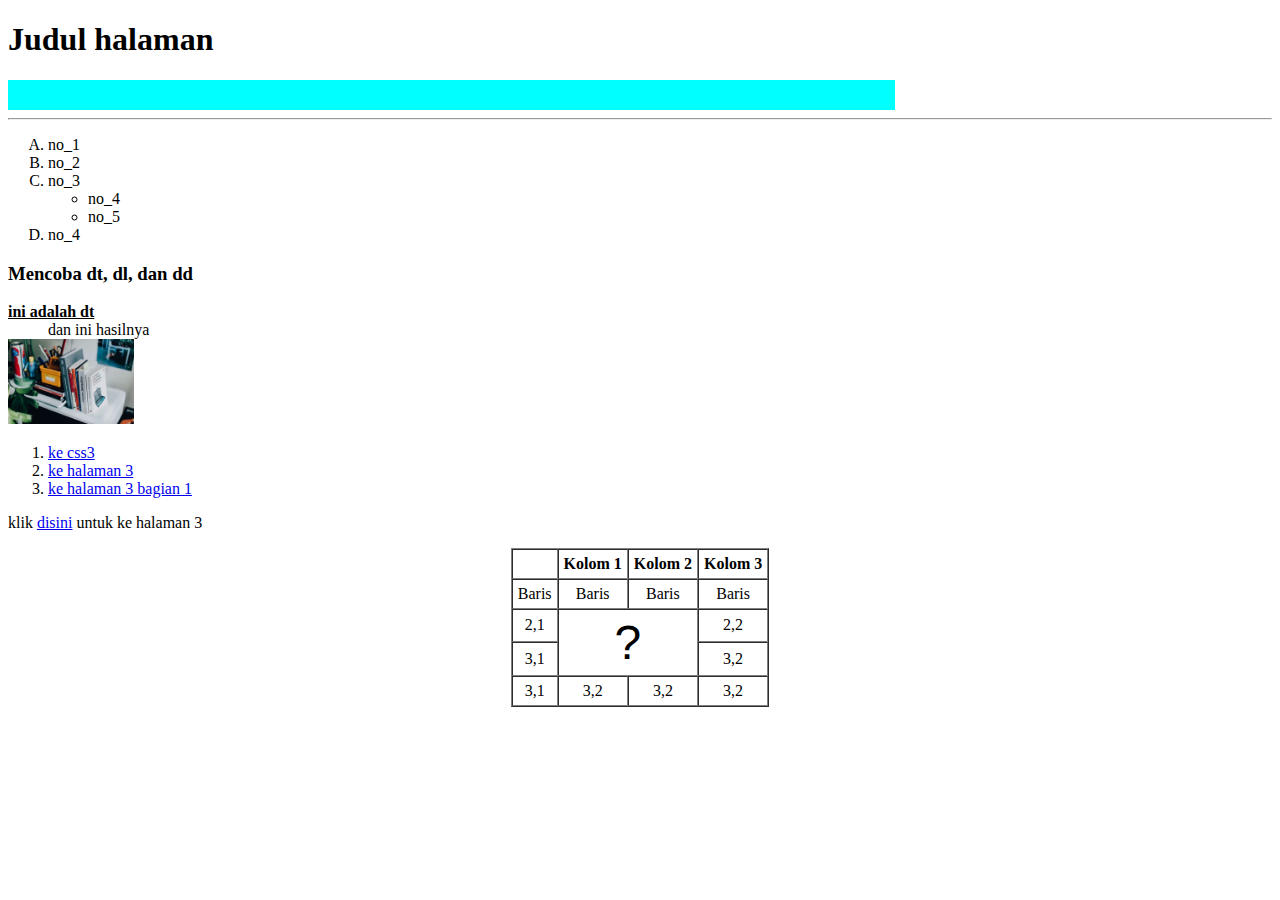
<file: Tes HTML/index.html>
<!DOCTYPE html>
<html lang="en">
<head>
    <meta charset="UTF-8">
    <meta http-equiv="X-UA-Compatible" content="IE=edge">
    <meta name="viewport" content="width=device-width, initial-scale=1.0">
    <title>Document</title>
    <!-- <link rel="stylesheet" href="style.css"> -->
</head>
<body>
    <div class="header">
        <h1>Judul halaman</h1>
    </div>

    <hr width="70%" size="30px" align="left" color="aqua">
    <hr >
    <ol type="A">
            <li>no_1</li>
            <li>no_2</li>
            <li>no_3</li>
            <ul type="circle">
                <li>no_4</li>
                <li>no_5</li>
            </ul>
            <li>no_4</li>
        </ol>
    <h3>Mencoba dt, dl, dan dd</h3>
    <dt><strong><u>ini adalah dt</u></strong></dt>
    <dd>dan ini hasilnya</dd>

    <a href="halaman3.html">
        <img src="Gambar/Book.jpg" width="10%" alt="Book" title="Book">
    </a>
    <div class="navigasi">
        <ol>
            <li>
                <a href="css3.html">ke css3</a>
            </li>
            <li>
                <a href="halaman3.html">ke halaman 3</a>
            </li>
            <li>
                <a href="halaman3.html#bagian1">ke halaman 3 bagian 1</a>
            </li>
        </ol>
    </div>

    <p>klik
        <a href="halaman3.html" target="_blank">disini</a>
    untuk ke halaman 3</p>

        <table align="center" border="1px" cellspacing="0px" cellpadding="5px">
            <thead class="bodi">
                <tr>
                    <th></th>
                    <th>Kolom 1</th>
                    <th>Kolom 2</th>
                    <th>Kolom 3</th>
                </tr>
            </thead>
            <tbody align="center">
                <tr>
                <td>Baris</td>
                <td>Baris</td>
                <td>Baris</td>
                <td>Baris</td>
            </tr>
            <tr>
                <td>2,1</td>
                <td rowspan="2" colspan="2" align="center">
                    <font size="9" face="arial">
                        ?
                    </font>
                    </td>
                <td>2,2</td>
            </tr>
            <tr>
                <td>3,1</td>
                <td>3,2</td>
            </tr>
            <tr>
                <td>3,1</td>
                <td>3,2</td>
                <td>3,2</td>
                <td>3,2</td>
            </tr>
        </table>

        <!-- <script src="script.js"></script> -->
    </tbody>
</body>
</html>
</file>
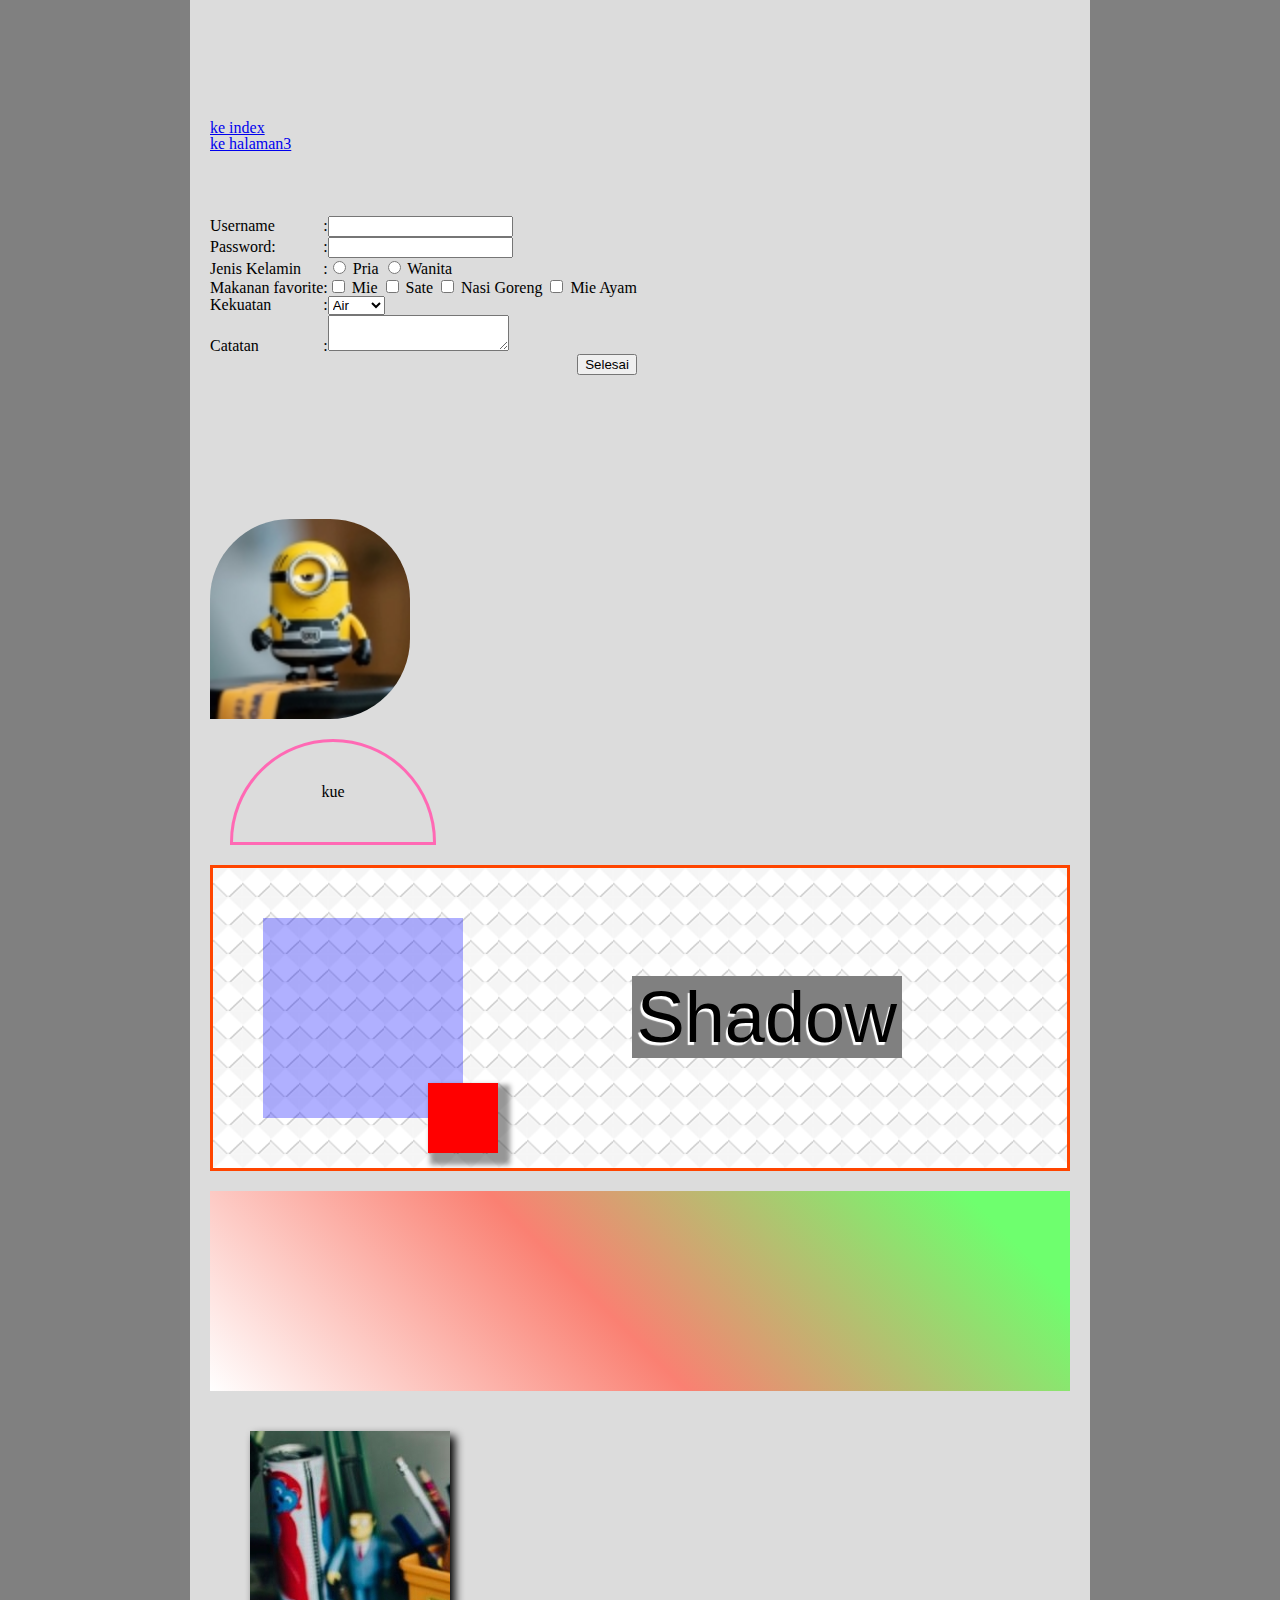
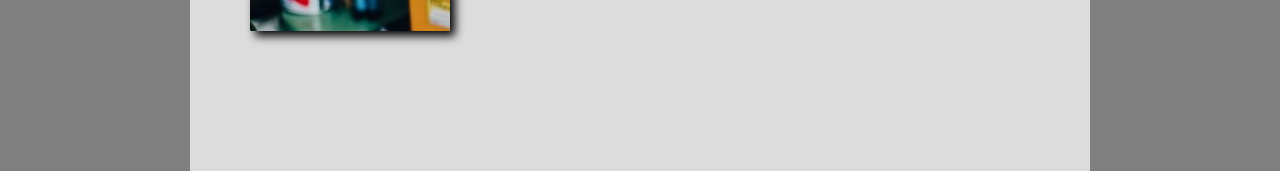
<file: Tes HTML/css3.html>
<!DOCTYPE html>
<html lang="en">
    <head>
        <meta charset="UTF-8" />
        <meta http-equiv="X-UA-Compatible" content="IE=edge" />
        <meta name="viewport" content="width=device-width, initial-scale=1.0" />
        <title>Document</title>
        <link rel="stylesheet" href="css3.css" />
    </head>
    <body>
        <div class="container">
            <div class="isi">
                <ol>
                    <li><a href="index.html">ke index</a></li>
                    <li><a href="halaman3.html">ke halaman3</a></li>
                </ol>
                <form action="">
                    <br /><br /><br /><br />
                    <table border="0" cellspacing="0" cellpadding="5">
                        <tbody>
                            <tr>
                                <td><label for="username">Username </label></td>
                                <td>:</td>
                                <td><input type="text" id="username" /></td>
                            </tr>
                            <tr>
                                <td><label for="password">Password: </label></td>
                                <td>:</td>
                                <td><input type="password" id="password" /></td>
                            </tr>
                            <tr>
                                <td>Jenis Kelamin</td>
                                <td>:</td>
                                <td>
                                    <input type="radio" id="pria" name="jenisKelamin" />
                                    <label for="pria">Pria</label>
                                    <input type="radio" id="wanita" name="jenisKelamin" />
                                    <label for="wanita">Wanita</label>
                                </td>
                            </tr>
                            <tr>
                                <td>Makanan favorite</td>
                                <td>:</td>
                                <td>
                                    <input type="checkbox" id="mie" />
                                    <label for="mie">Mie</label>
                                    <input type="checkbox" id="sate" />
                                    <label for="sate">Sate</label>
                                    <input type="checkbox" id="nasi goreng" />
                                    <label for="nasi goreng">Nasi Goreng</label>
                                    <input type="checkbox" id="mie ayam" />
                                    <label for="mie ayam">Mie Ayam</label>
                                </td>
                            </tr>
                            <tr>
                                <td>Kekuatan</td>
                                <td>:</td>
                                <td>
                                    <select>
                                        <option>Air</option>
                                        <option>Api</option>
                                        <option>Angin</option>
                                    </select>
                                </td>
                            </tr>
                            <tr>
                                <td>Catatan</td>
                                <td>:</td>
                                <td><textarea></textarea></td>
                            </tr>
                            <tr>
                                <td></td>
                                <td></td>
                                <td align="right"><button type="submit">Selesai</button></td>
                            </tr>
                        </tbody>
                    </table>
                </form>
                <br /><br /><br /><br /><br /><br /><br /><br /><br />

                <div class="kotak">
                    <img src="Gambar/Minion.jpg" alt="Minion" class="img" />
                </div>

                <div class="kue">kue</div>
                <div class="batas">
                    <h1>Shadow</h1>
                    <div class="opasitas">
                        <div class="opasitas2"></div>
                    </div>
                </div>
                <div class="gradient"></div>
                <div class="filter">
                    <!-- <img src="Gambar/Book.jpg" alt="Book" /> -->
                </div>
                <div class="bungkus">
                    <div class="transisi"></div>
                    <div class="transisi1"></div>
                </div>
            </div>
        </div>
        <script src="css3.js"></script>
    </body>
</html>
</file>
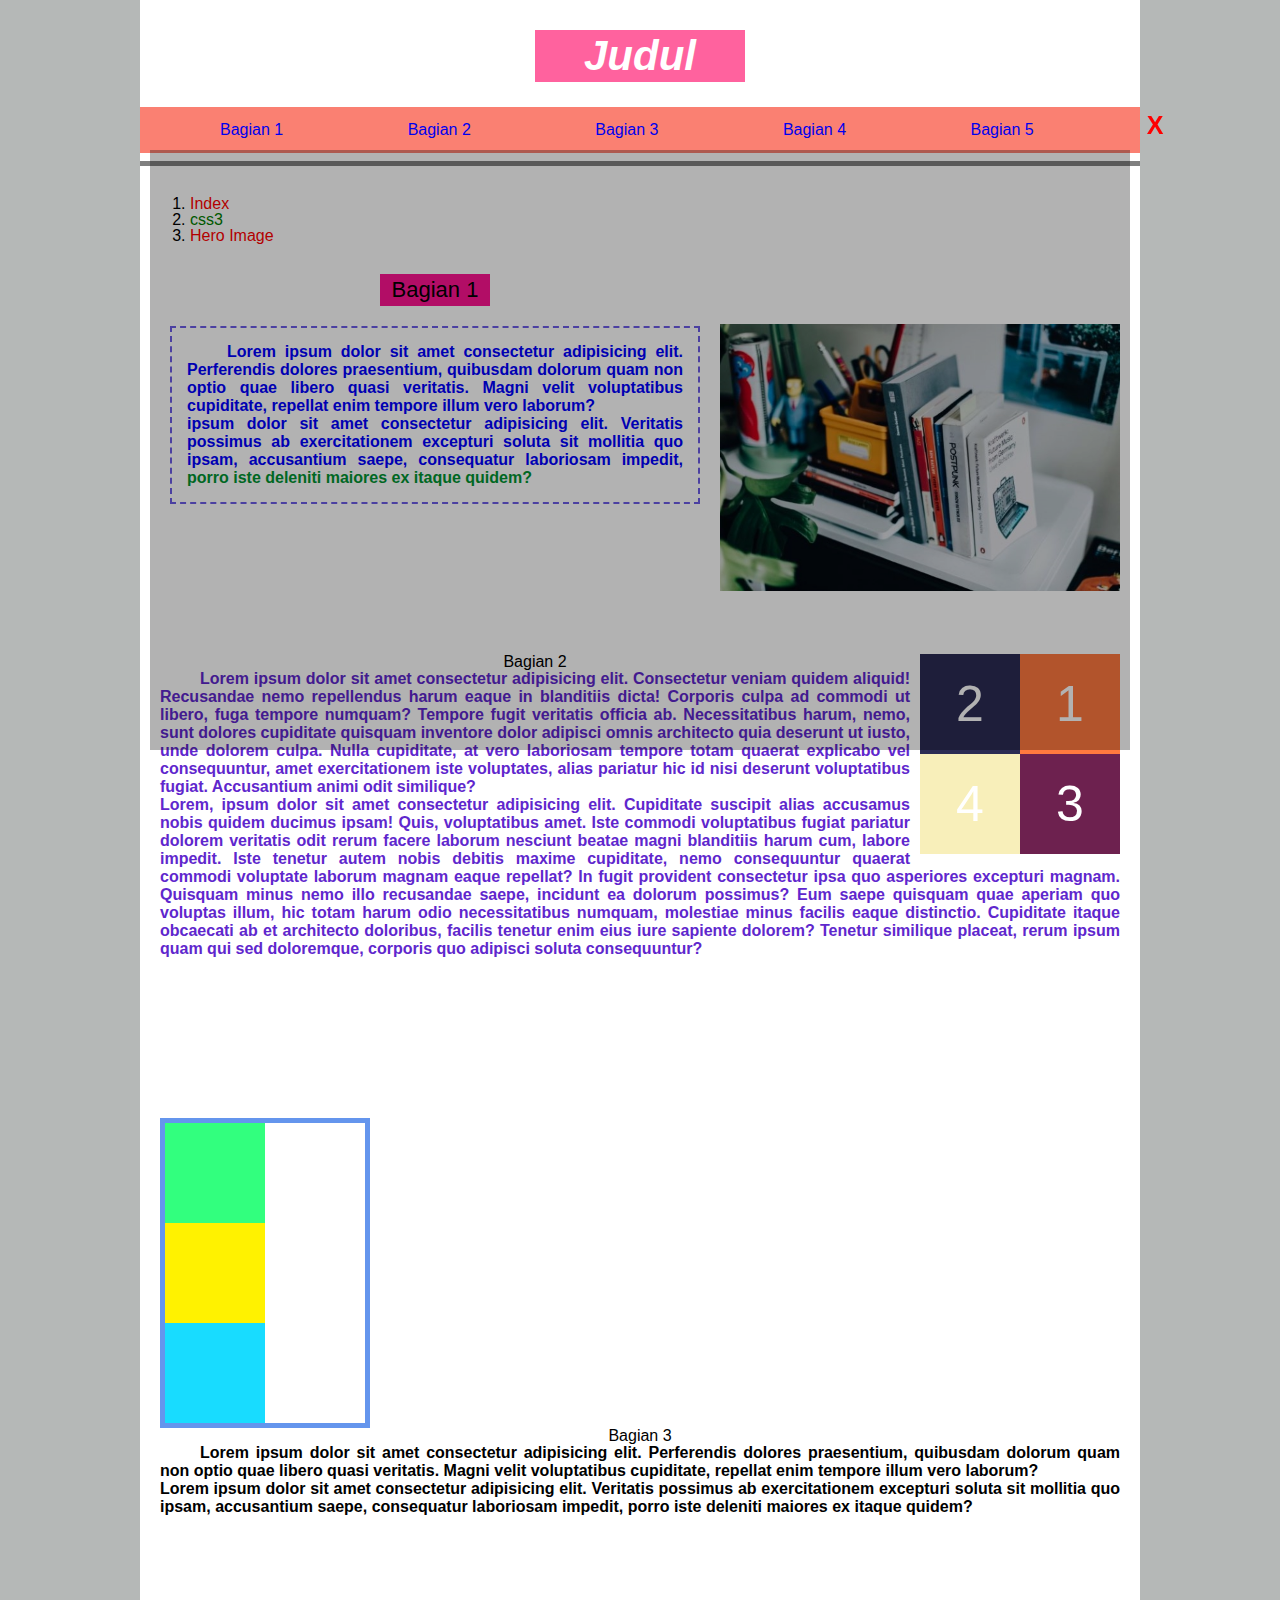
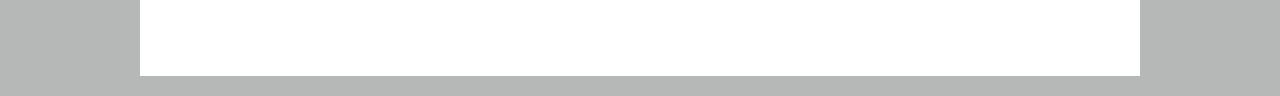
<file: Tes HTML/halaman3.html>
<!DOCTYPE html>
<html lang="en">
    <head>
        <meta charset="UTF-8" />
        <meta http-equiv="X-UA-Compatible" content="IE=edge" />
        <meta name="viewport" content="width=device-width, initial-scale=1.0" />
        <title>Document</title>
        <link rel="stylesheet" href="style.css" />
    </head>
    <body>
        <div class="container">
            <h1 class="judul">Judul</h1>
            <div class="nomor">
                <a href="#bagian1">Bagian 1</a>
                <a href="#bagian2">Bagian 2</a>
                <a href="#bagian3">Bagian 3</a>
                <a href="#">Bagian 4</a>
                <a href="#">Bagian 5</a>
            </div>
            <hr size="5px" color="grey" />

            <div class="isi">
                <div class="bagian">
                    <li><a href="index.html">Index</a></li>
                    <li><a href="css3.html">css3</a></li>
                    <li><a href="Hero Image.html">Hero Image</a></li>
                </div>

                <img class="gambar" src="Gambar/Book.jpg" alt="Book" title="book" align="right" />
                <div class="pertama">
                    <h2 id="bagian1">Bagian 1</h2>
                    <p>
                        Lorem ipsum dolor sit amet consectetur adipisicing elit. Perferendis dolores praesentium, quibusdam dolorum quam non optio quae libero quasi veritatis. Magni velit voluptatibus cupiditate, repellat enim tempore illum
                        vero laborum? <br />
                        ipsum dolor sit amet consectetur adipisicing elit. Veritatis possimus ab exercitationem excepturi soluta sit mollitia quo ipsam, accusantium saepe, consequatur laboriosam impedit,
                        <span> porro iste deleniti maiores ex itaque quidem?</span>
                    </p>
                </div>
                <br /><br /><br /><br /><br />

                <div class="kotak">
                    <div class="kotak0 kotak1">1</div>
                    <div class="kotak0 kotak2">2</div>
                    <div class="kotak0 kotak3">3</div>
                    <div class="kotak0 kotak4">4</div>
                </div>

                <h2 id="bagian2">Bagian 2</h2>
                <p class="kedua">
                    Lorem ipsum dolor sit amet consectetur adipisicing elit. Consectetur veniam quidem aliquid! Recusandae nemo repellendus harum eaque in blanditiis dicta! Corporis culpa ad commodi ut libero, fuga tempore numquam? Tempore
                    fugit veritatis officia ab. Necessitatibus harum, nemo, sunt dolores cupiditate quisquam inventore dolor adipisci omnis architecto quia deserunt ut iusto, unde dolorem culpa. Nulla cupiditate, at vero laboriosam tempore
                    totam quaerat explicabo vel consequuntur, amet exercitationem iste voluptates, alias pariatur hic id nisi deserunt voluptatibus fugiat. Accusantium animi odit similique? <br />Lorem, ipsum dolor sit amet consectetur
                    adipisicing elit. Cupiditate suscipit alias accusamus nobis quidem ducimus ipsam! Quis, voluptatibus amet. Iste commodi voluptatibus fugiat pariatur dolorem veritatis odit rerum facere laborum nesciunt beatae magni
                    blanditiis harum cum, labore impedit. Iste tenetur autem nobis debitis maxime cupiditate, nemo consequuntur quaerat commodi voluptate laborum magnam eaque repellat? In fugit provident consectetur ipsa quo asperiores
                    excepturi magnam. Quisquam minus nemo illo recusandae saepe, incidunt ea dolorum possimus? Eum saepe quisquam quae aperiam quo voluptas illum, hic totam harum odio necessitatibus numquam, molestiae minus facilis eaque
                    distinctio. Cupiditate itaque obcaecati ab et architecto doloribus, facilis tenetur enim eius iure sapiente dolorem? Tenetur similique placeat, rerum ipsum quam qui sed doloremque, corporis quo adipisci soluta
                    consequuntur?
                </p>
                <br /><br /><br /><br /><br /><br /><br /><br /><br /><br />

                <div class="kubusP">
                    <div class="kubus kubus1"></div>
                    <div class="kubus kubus2"></div>
                    <div class="kubus kubus3"></div>
                </div>

                <h2 id="bagian3">Bagian 3</h2>
                <p class="ketiga">
                    Lorem ipsum dolor sit amet consectetur adipisicing elit. Perferendis dolores praesentium, quibusdam dolorum quam non optio quae libero quasi veritatis. Magni velit voluptatibus cupiditate, repellat enim tempore illum
                    vero laborum? <br />Lorem ipsum dolor sit amet consectetur adipisicing elit. Veritatis possimus ab exercitationem excepturi soluta sit mollitia quo ipsam, accusantium saepe, consequatur laboriosam impedit, porro iste
                    deleniti maiores ex itaque quidem?
                </p>
                <br /><br /><br /><br /><br /><br /><br /><br /><br /><br />

                <div class="banner">
                    <div class="iklan"></div>
                    <div class="x">X</div>
                </div>
            </div>
        </div>

        <script src="script.js"></script>
    </body>
</html>
</file>
<file: Tes HTML/style.css>
html, body, div, span, applet, object, iframe,
h1, h2, h3, h4, h5, h6, p, blockquote, pre,
a, abbr, acronym, address, big, cite, code,
del, dfn, em, img, ins, kbd, q, s, samp,
small, strike, strong, sub, sup, tt, var,
b, u, i, center,
dl, dt, dd, ol, ul, li,
fieldset, form, label, legend,
table, caption, tbody, tfoot, thead, tr, th, td,
article, aside, canvas, details, embed, 
figure, figcaption, footer, header, hgroup, 
menu, nav, output, ruby, section, summary,
time, mark, audio, video {
	margin: 0;
	padding: 0;
	border: 0;
	font-size: 100%;
	font: inherit;
	vertical-align: baseline;
}
/* HTML5 display-role reset for older browsers */
article, aside, details, figcaption, figure, 
footer, header, hgroup, menu, nav, section {
	display: block;
}
body {
	line-height: 1;
}
ol, ul {
	list-style: none;
}
blockquote, q {
	quotes: none;
}
blockquote:before, blockquote:after,
q:before, q:after {
	content: '';
	content: none;
}
table {
	border-collapse: collapse;
	border-spacing: 0;
}

/* =========================================================================================== */


body{
    background:rgb(181, 184, 183);
}

ol li a{
    color: darkorange;
}

h1, h2{
    text-align: center;
}
.bagian{
    margin: 30px;
    list-style-type: decimal;
}


.container{
    width: 1000px;
    margin: auto;
    background-color: white;
    padding-top: 5px;
    font-family: Arial, Helvetica, sans-serif;
}
.isi{
    margin: 20px;
}

.iklan{
    background-color: black;
    position: fixed;
    top: 150px;
    left: 150px;
    right: 150px;
    bottom: 150px;
    opacity: 0.3;
}

.x{
    font-weight: bold;
    text-align: center;
    border-radius: 50%;
    width: 30px;
    height: 30px;
    font-size: 25px;
    line-height: 30px;
    position: fixed;
    color: red;
    /* background-color: white; */
    top: 110px;
    right: 110px;
    /* border: 2px solid black; */
}

.x:hover {
    cursor: pointer;
    background-color: rgba(255, 255, 255, 0.5);
}
.gambar{
    width: 400px;
    margin-top: 50px;
}

.kubusP{
    width: 200px;
    height: 300px;
    border: 5px solid cornflowerblue;
    position: relative;
}

.kubus{
    width: 100px;
    height: 100px;
}
.kubus1{
    background-color: #32ff7e;
}
.kubus2{
    background-color: #fff200;
    /* position: fixed; */
    top: 0px;
    left: 50px;
}
.kubus3{
    background-color: #18dcff;
}

.kotak{
    width: 200px;
    height: 200px;
    float: right;
    margin-left: 10px;
}

.kotak0{
    width: 100px;
    height: 100px;
    color: white;
    float: right;
    font-size: 50px;
    text-align: center;
    line-height: 100px;
}

.kotak1{
    background-color: #ff793f;
}
.kotak2{
    background-color: #2c2c54;
}
.kotak3{
    background-color: #6D214F;
}
.kotak4{
    background-color: #F8EFBA;
}

.judul {
    background-color: rgb(255, 98, 158);
    color: #ffffff;
    font-size: 42px;
    font-weight: bold;
    font-style: italic;
    font-family: arial;
    width: 200px;
    margin: 25px auto;
    padding: 5px;
}

p{
    text-indent: 40px;
    text-align: justify;
    font: bold 16px arial;
}

.pertama{
    width: 550px;
    margin-bottom: 70px;
}
.pertama p{
    border: 2px dashed #6c5ce7;
    margin: 10px;
    padding: 15px;
    color: blue;
}
.pertama span{
    color: #009432;
}

.kedua{
    color: #5f27cd;
}

a{ text-decoration: none;}

.pertama #bagian1{
    background-color: deeppink;
    padding: 5px;
    margin: 20px 220px;
    font-size: 22px;
}

.nomor{
    background-color: salmon;
    padding-left: 20px;
}
.nomor a:hover, .bagian li a:hover {
    color:chartreuse;
}

.nomor a:active, .bagian li a:active {
    background-color: cornflowerblue;
}

.nomor a{
    margin: 15px 60px;
    display: inline-block;
}

/* .bagian li a:visited {
    color: teal;
} */

li:nth-child(odd) a{
    color: red;
}

li:nth-child(even) a{
    color:green
}
/* 
p:first-of-type {
    color: blue;
} */
</file>
<file: Tes HTML/css3.css>
html,
body,
div,
span,
applet,
object,
iframe,
h1,
h2,
h3,
h4,
h5,
h6,
p,
blockquote,
pre,
a,
abbr,
acronym,
address,
big,
cite,
code,
del,
dfn,
em,
img,
ins,
kbd,
q,
s,
samp,
small,
strike,
strong,
sub,
sup,
tt,
var,
b,
u,
i,
center,
dl,
dt,
dd,
ol,
ul,
li,
fieldset,
form,
label,
legend,
table,
caption,
tbody,
tfoot,
thead,
tr,
th,
td,
article,
aside,
canvas,
details,
embed,
figure,
figcaption,
footer,
header,
hgroup,
menu,
nav,
output,
ruby,
section,
summary,
time,
mark,
audio,
video {
    margin: 0;
    padding: 0;
    border: 0;
    font-size: 100%;
    font: inherit;
    vertical-align: baseline;
}
/* HTML5 display-role reset for older browsers */
article,
aside,
details,
figcaption,
figure,
footer,
header,
hgroup,
menu,
nav,
section {
    display: block;
}
body {
    line-height: 1;
}
ol,
ul {
    list-style: none;
}
blockquote,
q {
    quotes: none;
}
blockquote:before,
blockquote:after,
q:before,
q:after {
    content: "";
    content: none;
}
table {
    border-collapse: collapse;
    border-spacing: 0;
}

/* =========================================================================================== */

body {
    background-color: grey;
}

.container {
    width: 900px;
    background-color: gainsboro;
    margin: auto;
    padding: 100px 0px;
}

.isi {
    margin: 20px;
}

.img {
    width: 200px;
}

.kotak {
    width: 200px;
    height: 200px;
    background-color: violet;
    border-radius: 40% 40% 40% 0;
    text-align: center;
    line-height: 200px;
    font-size: 40px;
    font-family: arial;
    overflow: hidden;
}

.kue {
    margin: 20px;
    width: 200px;
    height: 100px;
    border: 3px solid hotpink;
    border-top-left-radius: 110px;
    border-top-right-radius: 110px;
    text-align: center;
    line-height: 100px;
}

.batas {
    background-image: url(Gambar/Diamond.png);
    height: 300px;
    border: 3px solid orangered;
    position: relative;
    margin: 20px auto;
}

.batas h1 {
    font-size: 72px;
    position: absolute;
    right: 165px;
    bottom: 110px;
    font-family: arial;
    text-shadow: -2px 3px 1px white;
    background-color: grey;
    padding: 5px;
}
.opasitas {
    background-color: rgba(0, 0, 255, 0.308);
    width: 200px;
    height: 200px;
    position: relative;
    margin: 50px;
}

.opasitas2 {
    background-color: red;
    width: 70px;
    height: 70px;
    position: absolute;
    bottom: -35px;
    right: -35px;
    box-shadow: 7px 7px 5px 5px rgba(0, 0, 0, 0.39);
}

.gradient {
    height: 200px;
    background: linear-gradient(45deg, white, salmon, rgb(110, 255, 110) 90%);
}

.filter {
    margin: 40px;
    background-image: url(Gambar/Book.jpg);
    width: 200px;
    height: 200px;
    filter: drop-shadow(5px 5px 5px black);
}

/* ================================================================================================ */
/* Animasi putar */

/* 
.transisi {
    background-image: url(Gambar/gear100.png);
    width: 100px;
    height: 100px;
    animation: berputar 3s linear infinite;
}
.transisi1 {
    margin-top: -9px;
    background-image: url(Gambar/gear100.png);
    width: 100px;
    height: 100px;
    /* animation: berputar1 3s linear infinite 0.93s; */
/* animation-name: berputar1;
    animation-duration: 3s;
    animation-timing-function: linear;
    animation-iteration-count: infinite;
    animation-delay: 0.93s;
}

@keyframes berputar {
    0% {
        transform: rotate(0deg);
    }
    100% {
        transform: rotate(360deg);
    }
}

@keyframes berputar1 {
    0% {
        transform: rotate(0deg);
    }
    100% {
        transform: rotate(-360deg);
    }
} */

/* Akhir animasi putar */
</file>
